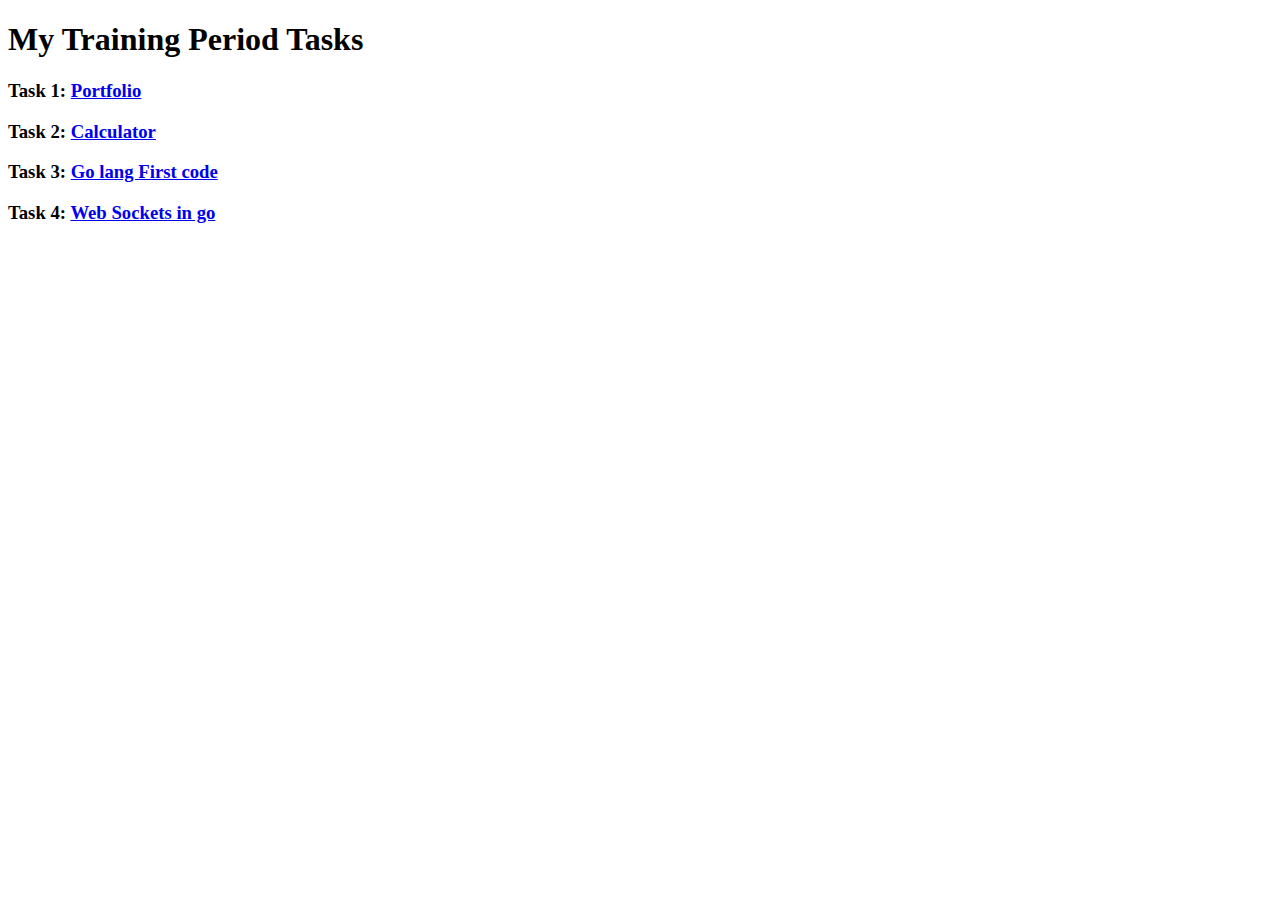
<file: index.html>
<!DOCTYPE html>
<html lang="en">
<head>
    <meta charset="UTF-8">
    <meta name="viewport" content="width=device-width, initial-scale=1.0">
    <title>Naveen Sharma</title>
</head>
<body>
    <h1>My Training Period Tasks</h1>
    <h3> Task 1:  <a href="./MyPortFolio/index.html">Portfolio</a> </h3>
    <h3> Task 2:  <a href="./MyCalculator/index.html">Calculator</a> </h3>
    <h3> Task 3:  <a href="https://github.com/naveensharmatezminds/tezminds/blob/main/goPrac/helloworld.go">Go lang First code</a> </h3>
    <h3> Task 4:  <a href="https://github.com/naveensharmatezminds/tezminds/tree/main/websockets">Web Sockets in go</a> </h3>
</body>
</html>
</file>
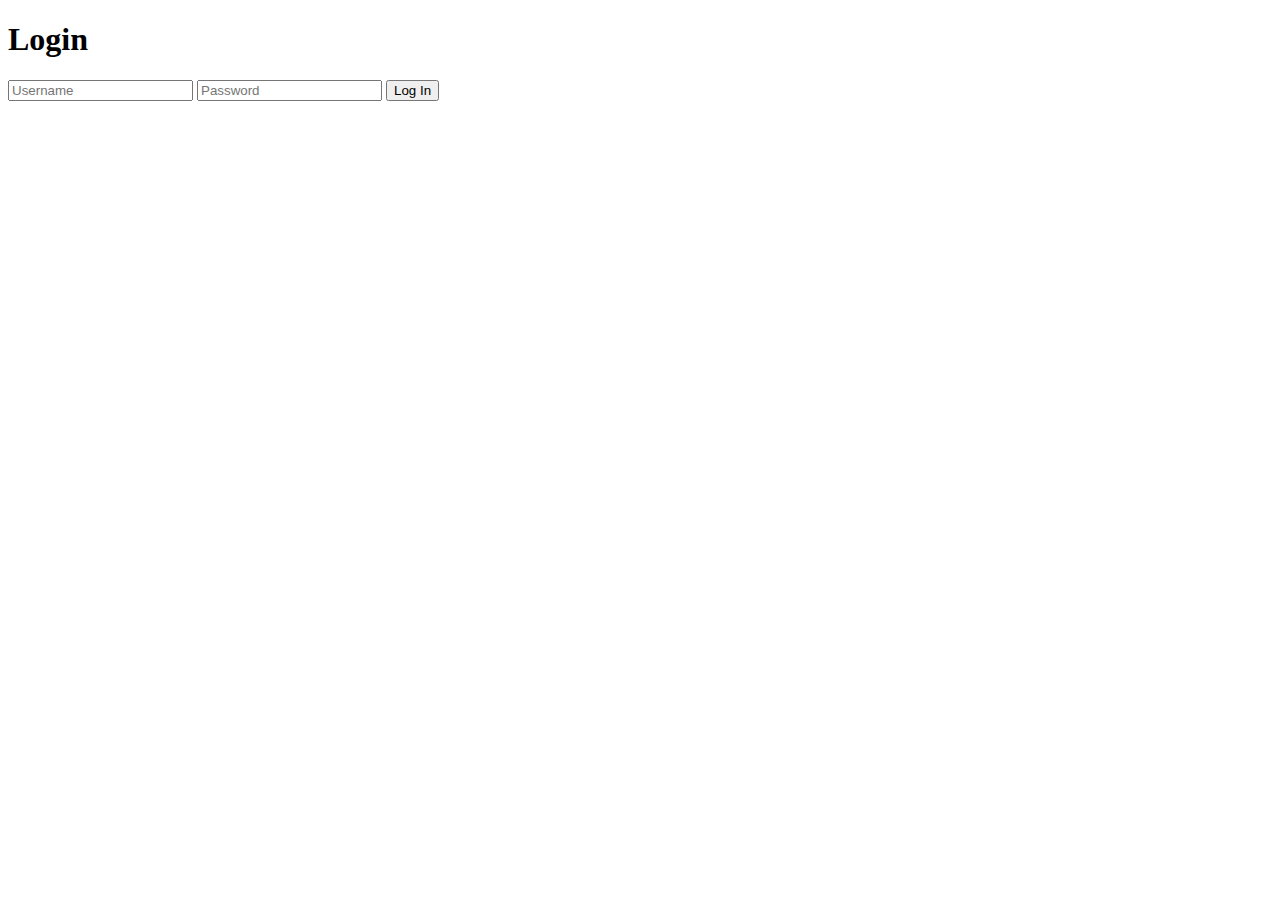
<file: cookie_prac/index.html>
<!DOCTYPE html>
<html>
<head>
    <title>Login Page</title>
</head>
<body>
    <h1>Login</h1>
    <form id="login-form">
        <input type="text" name="username" placeholder="Username" required>
        <input type="password" name="password" placeholder="Password" required>
        <button type="submit">Log In</button>
    </form>

    <script>
        document.getElementById('login-form').addEventListener('submit', function (event) {
            event.preventDefault();

            // Get user input
            const username = document.querySelector('input[name="username"]').value;
            const password = document.querySelector('input[name="password"]').value;

            console.log(username,password)

            // Make a POST request to the Go server
            fetch('http://localhost:8080/signin', {
                method: 'POST',
                body: JSON.stringify({ username, password }),
                headers: {
                    'Content-Type': 'application/json',
                },
            })
            .then(response => {
                if (response.status === 200) {
                    // Successful login
                    alert('Login successful!');
                } else if (response.status === 401) {
                    // Unauthorized
                    alert('Login failed. Please check your credentials.');
                } else {
                    // Handle other error cases
                    alert('An error occurred.');
                }
            })
            .catch(error => {
                console.error('Error:', error);
            });
        });
    </script>
</body>
</html>
</file>
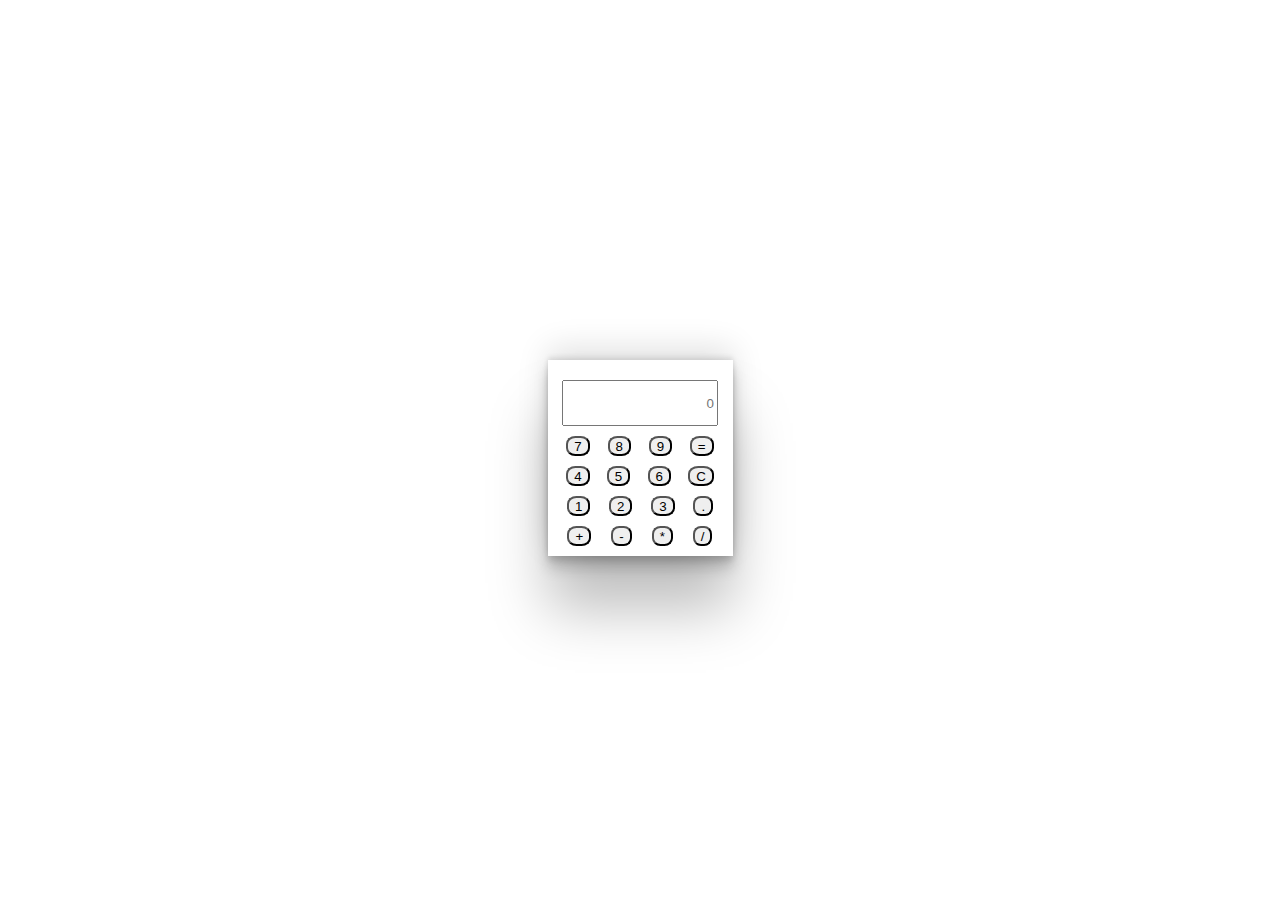
<file: MyCalculator/index.html>
<!DOCTYPE html>
<html lang="en" dir="ltr">
 
<head>
  <meta charset="utf-8">
  <title>Simple Calculator using HTML, CSS and JavaScript</title>
  <link rel="stylesheet" href="styles.css">
</head>
 
<body>
    <div class="calculator">
        
        <div id="displayDiv"> <input placeholder="0" id="display" type="text"> </div>
        <div class="buttons" >
            <button  onclick="display(`7`)" >7</button>
            <button onclick="display(`8`)"> 8</button>
            <button onclick="display(`9`)">9</button>
            <button onclick="cal()">=</button>
        </div>
        <div class="buttons" >
            <button onclick="display(`4`)">4</button>
            <button onclick="display(`5`)">5</button>
            <button onclick="display(`6`)">6</button>
            <button onclick="clearScreen()">C</button>
        </div>
        <div class="buttons" >
            <button onclick="display(`1`)">1</button>
            <button onclick="display(`2`)">2</button>
            <button onclick="display(`3`)">3</button>
            <button onclick="display(`.`)">.</button>
        </div>
        <div  class="buttons" >
            <button onclick="display(`+`)">+</button>
            <button onclick="display(`-`)">-</button>
            <button onclick="display(`*`)">*</button>
            <button onclick="display(`/`)">/</button>
            
        </div>
    </div>
    <script  src="script.js"></script> 
</body>
 
</html>
</file>
<file: MyCalculator/styles.css>
body {
    display: flex;
    justify-content: center; /* Center horizontally */
    align-items: center; /* Center vertically */
    height: 100vh; /* 100% of the viewport height */
  }

.calculator{

    box-shadow: rgba(0, 0, 0, 0.25) 0px 54px 55px, rgba(0, 0, 0, 0.12) 0px -12px 30px, rgba(0, 0, 0, 0.12) 0px 4px 6px, rgba(0, 0, 0, 0.17) 0px 12px 13px, rgba(0, 0, 0, 0.09) 0px -3px 5px;
    

}
  
.buttons {

    height: 20px;
    display: flex;
    justify-content: space-around;
    margin: 10px;
} 

button{
    border-radius: 40%;
}


#display{
    margin-top: 20px;
    width: 80%;
    height: 40px ;
    text-align: right;
}

#displayDiv{
    display: flex;
    
    justify-content: center;

}
</file>
